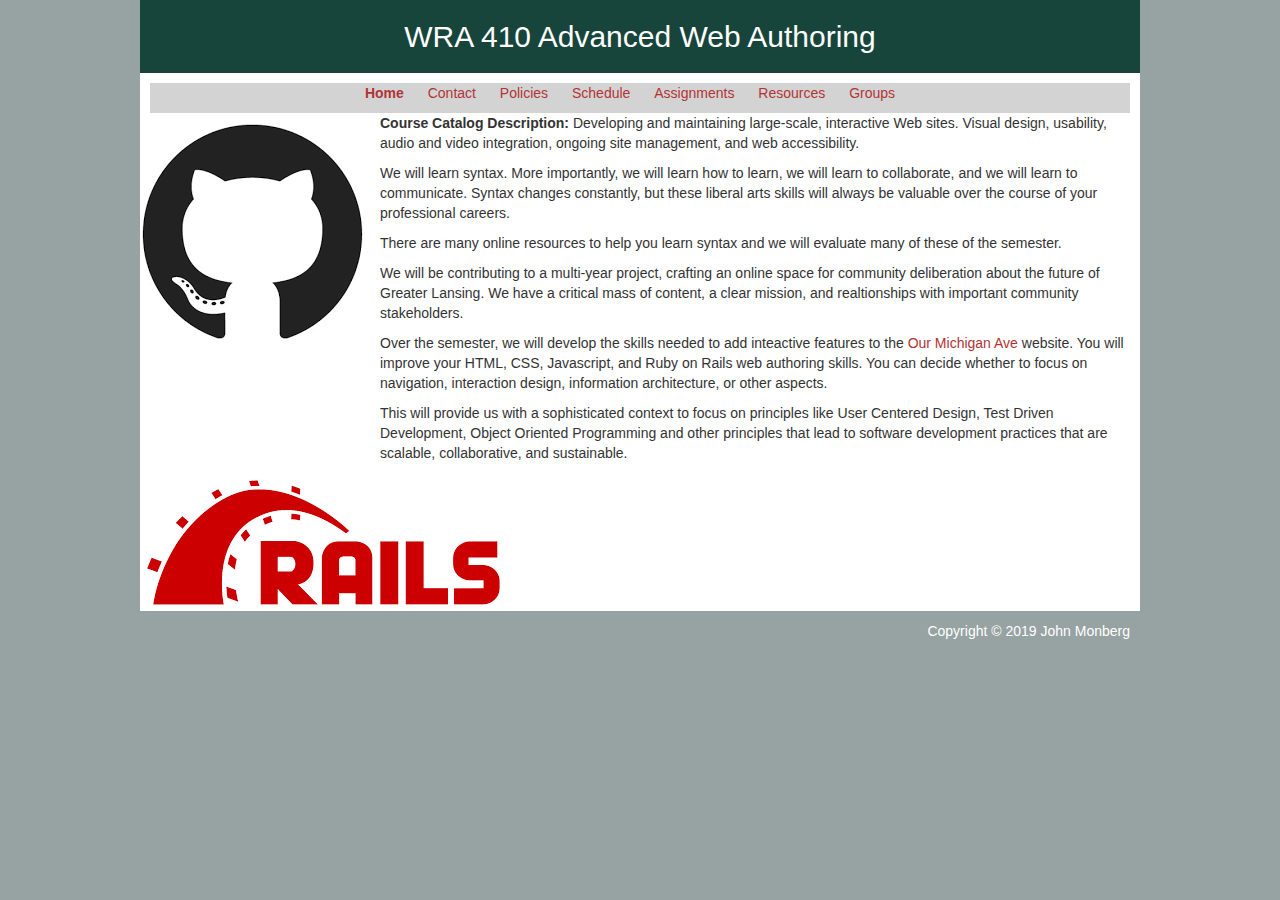
<file: index.html>
<html>
<head>
  <title>WRA 410</title>
  <link rel="stylesheet" href="https://fonts.googleapis.com/css?family=Lato">
  <link rel="stylesheet" href="https://maxcdn.bootstrapcdn.com/bootstrap/3.4.0/css/bootstrap.min.css">
  <script src="https://ajax.googleapis.com/ajax/libs/jquery/3.3.1/jquery.min.js"></script>
  <script src="https://maxcdn.bootstrapcdn.com/bootstrap/3.4.0/js/bootstrap.min.js"></script>
  <link rel="stylesheet" type="text/css" href="style.css" />
</head>
<body>
  <div id = "container">
    <div id = "header">
      <h2> WRA 410 Advanced Web Authoring </h2>
    </div>
    <div id ="content">
      <div id = "nav">
   
        <ul>
          <li><a class="selected" href="">Home</a></li>
          <li><a href="contact.html">Contact</a></li>
          <li><a href="policies.html">Policies</a></li>
          <li><a href="schedule.html">Schedule</a></li>
          <li><a href="assignments.html">Assignments</a></li>
          <li><a href="resources.html">Resources</a></li>
          <li><a href="groups.html">Groups</a></li>
      </div>
      <div id="main">

        <p><strong>Course Catalog Description:</strong> Developing and maintaining large-scale, interactive Web sites. Visual design, usability, audio and video integration, ongoing site management, and web accessibility.</p>
        <p>We will learn syntax. More importantly, we will learn how to learn, we will learn to collaborate, and we will learn to communicate. Syntax changes constantly, but these liberal arts skills will always be valuable over the course of your professional careers.</p>
        <p>There are many online resources to help you learn syntax and we will evaluate many of these of the semester.</p>

        <p>We will be contributing to a multi-year project, crafting an online space for community deliberation about the future of Greater Lansing. We have a critical mass of content, a clear mission, and realtionships with important community stakeholders.</p>

         <p>Over the semester, we will develop the skills needed to add inteactive features to the <a href="http://www.ourmichiganave.org">Our Michigan Ave </a>website. You will improve your HTML, CSS, Javascript, and Ruby on Rails web authoring skills. You can decide whether to focus on navigation, interaction design, information architecture, or other aspects.</p>

         <p>This will provide us with a sophisticated context to focus on principles like User Centered Design, Test Driven Development, Object Oriented Programming and other principles that lead to software development practices that are scalable, collaborative, and sustainable.</p>

      </div>
    </div>

    <div class="images">
      <img src="git.png"/>
    </div>
    <div>
        <img src="rials.png"/>
    </div>
    <div id = "footer">
      Copyright &copy; 2019 John Monberg
    </div>
  </div>
</body>
</html>
</file>
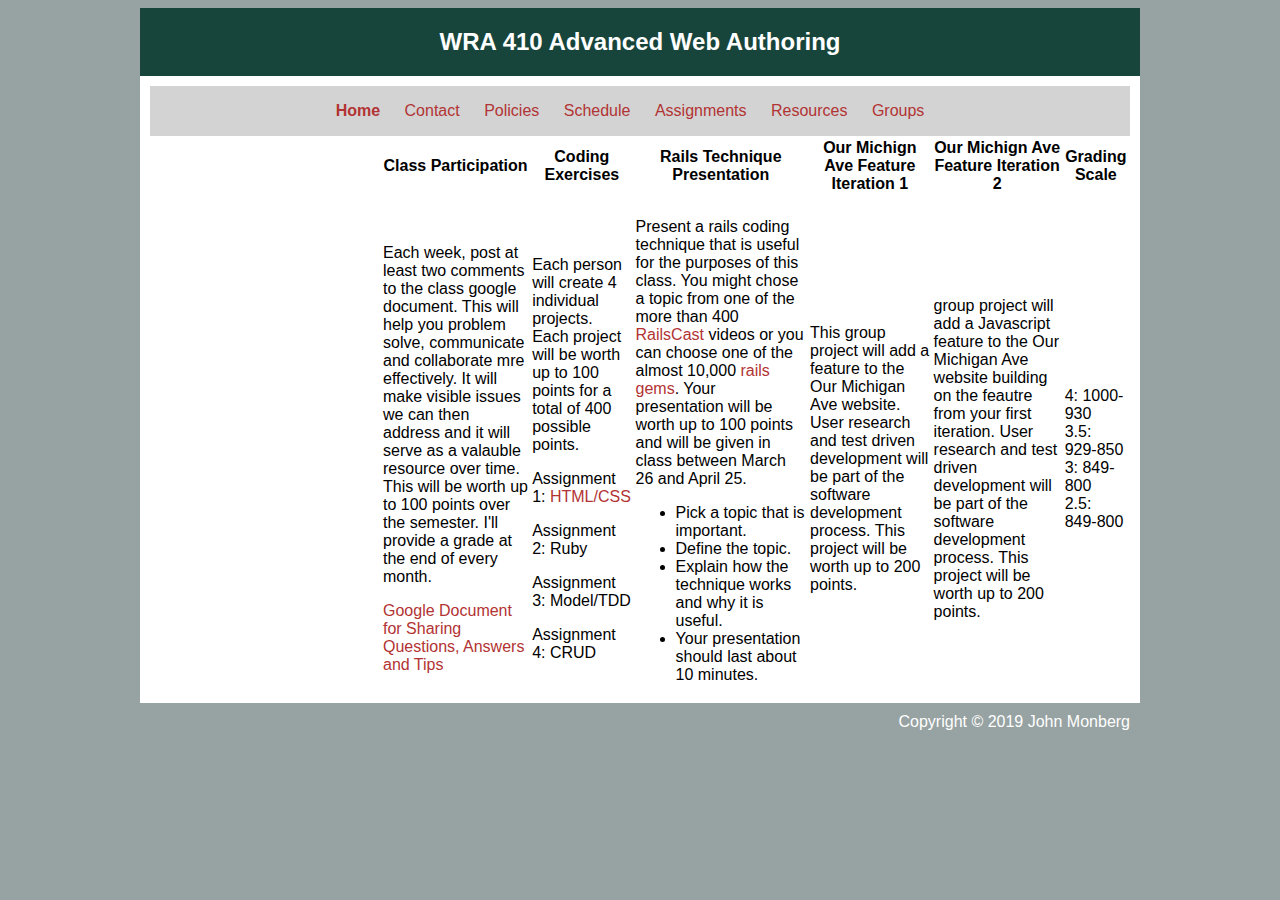
<file: assignments.html>
<html>
<head>
  <title>WRA 410</title>
  <link rel="stylesheet" type="text/css" href="style.css" />
</head>
<body>
  <div id = "container">
    <div id = "header">
      <h2> WRA 410 Advanced Web Authoring </h2>
    </div>
    <div id ="content">
        <div id = "nav">
   
            <ul>
              <li><a class="selected" href="">Home</a></li>
              <li><a href="contact.html">Contact</a></li>
              <li><a href="policies.html">Policies</a></li>
              <li><a href="schedule.html">Schedule</a></li>
              <li><a href="assignments.html">Assignments</a></li>
              <li><a href="resources.html">Resources</a></li>
              <li><a href="groups.html">Groups</a></li>
          </div>
      <div id = "main">
          <table style="width:100%" cell>
              <tr>
                <th><h4>Class Participation</h4></th>
                <th><h4>Coding Exercises</h4></th> 
                <th><h4>Rails Technique Presentation</h4></th>
                <th><h4>Our Michign Ave Feature Iteration 1</h4></th>
                <th><h4>Our Michign Ave Feature Iteration 2</h4></th>
                <th><h4>Grading Scale</h4></th>
              </tr>
              <tr>
                <td>
                  <p>Each week, post at least two comments to the class google document. This will help you problem solve, communicate and collaborate mre effectively. It will make visible issues we can then address and it will serve as a valauble resource over time. This will be worth up to 100 points over the semester. I'll provide a grade at the end of every month. </p>
                  <p> <a href="https://docs.google.com/document/d/1xkNH0uTS0eKyeuKK-n-oFc9xwXeNPyQhF3KM-6RdijI/edit#heading=h.85o64adj8l80">Google Document for Sharing Questions, Answers and Tips</a></p>
                </td>
                <td>
                    <p>Each person will create 4 individual projects. Each project will be worth up to 100 points for a total of 400 possible points.</p>
                    <p>Assignment 1: <a href="assignment1.html">HTML/CSS</a></p>
                    <p>Assignment 2: Ruby</p>
                    <p>Assignment 3: Model/TDD</p>
                    <p>Assignment 4: CRUD</p>
                </td> 
                <td>
                    <p>Present a rails coding technique that is useful for the purposes of this class. You might chose a topic from one of the more than 400 <a href="http://railscasts.com">RailsCast </a>videos or you can choose one of the almost 10,000 <a href="https://rubygems.org/gems">rails gems</a>.
                      Your presentation will be worth up to 100 points and will be given in class between March 26 and April 25.  
              
                      <ul>    
                      <li>Pick a topic that is important. 
                        <li>Define the topic.</li> 
                        <li>Explain how the technique works and why it is useful.</l1>
                        <li>Your presentation should last about 10 minutes. </li>
                       </ul> 
                </td>
                <td>
                    <p>This group project will add a feature to the Our Michigan Ave website. User research and test driven development will be part of the software development process. This project will be worth up to 200 points.</p>
                </td>
                <td>
                    <p>group project will add a Javascript feature to the Our Michigan Ave website building on the feautre from your first iteration. User research and test driven development will be part of the software development process. This project will be worth up to 200 points.</p>
                </td>
                <td>
                    4: 1000-930 <br>
                    3.5: 929-850 <br>
                    3: 849-800 <br>
                    2.5: 849-800 <br>
                </td>
              </tr>
            </table>    
      </div>
    </div>
    <div id = "footer">
      Copyright &copy; 2019 John Monberg
    </div>
  </div>
</body>
</html>
</file>
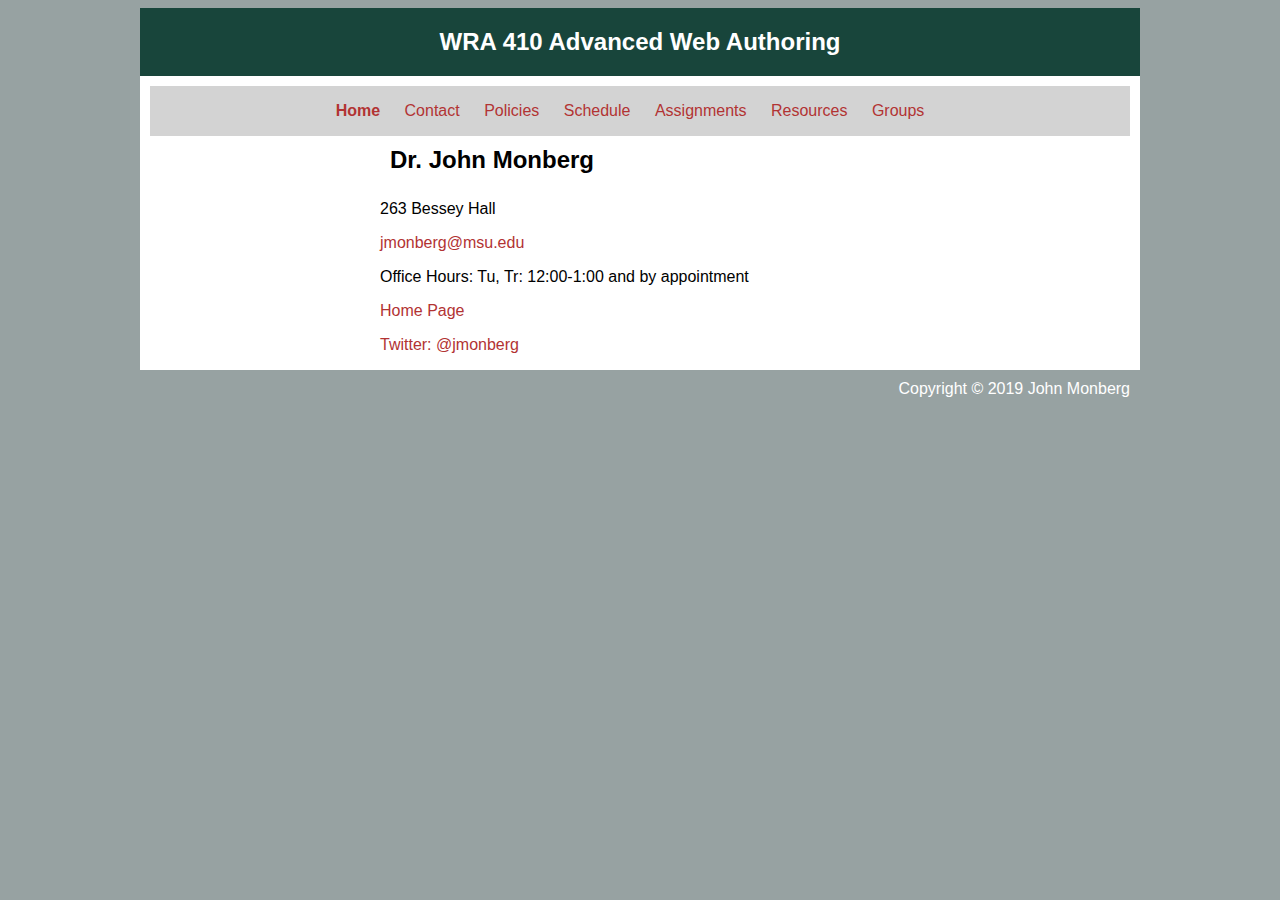
<file: contact.html>
<html>
<head>
  <title>WRA 410</title>
  <link rel="stylesheet" type="text/css" href="style.css" />
</head>
<body>
  <div id = "container">
    <div id = "header">
      <h2> WRA 410 Advanced Web Authoring </h2>
    </div>
    <div id ="content">
        <div id = "nav">
   
            <ul>
              <li><a class="selected" href="">Home</a></li>
              <li><a href="contact.html">Contact</a></li>
              <li><a href="policies.html">Policies</a></li>
              <li><a href="schedule.html">Schedule</a></li>
              <li><a href="assignments.html">Assignments</a></li>
              <li><a href="resources.html">Resources</a></li>
              <li><a href="groups.html">Groups</a></li>
          </div>
      <div id = "main">
        <h2> Dr. John Monberg </h2>
        <p>263 Bessey Hall   </p>
        <p><A HREF="mailto:jmonberg@msu.edu">jmonberg@msu.edu</A> </p>
        <p> Office Hours: Tu, Tr: 12:00-1:00 and by appointment </p>
        <p><A HREF=" http://jmonberg.msu.domains">Home Page</A> </p>
        <p><a href="https://twitter.com/jmonberg">Twitter: @jmonberg</a> </p>

      </div>
    </div>
    <div id = "footer">
      Copyright &copy; 2019 John Monberg
    </div>
  </div>
</body>
</html>
</file>
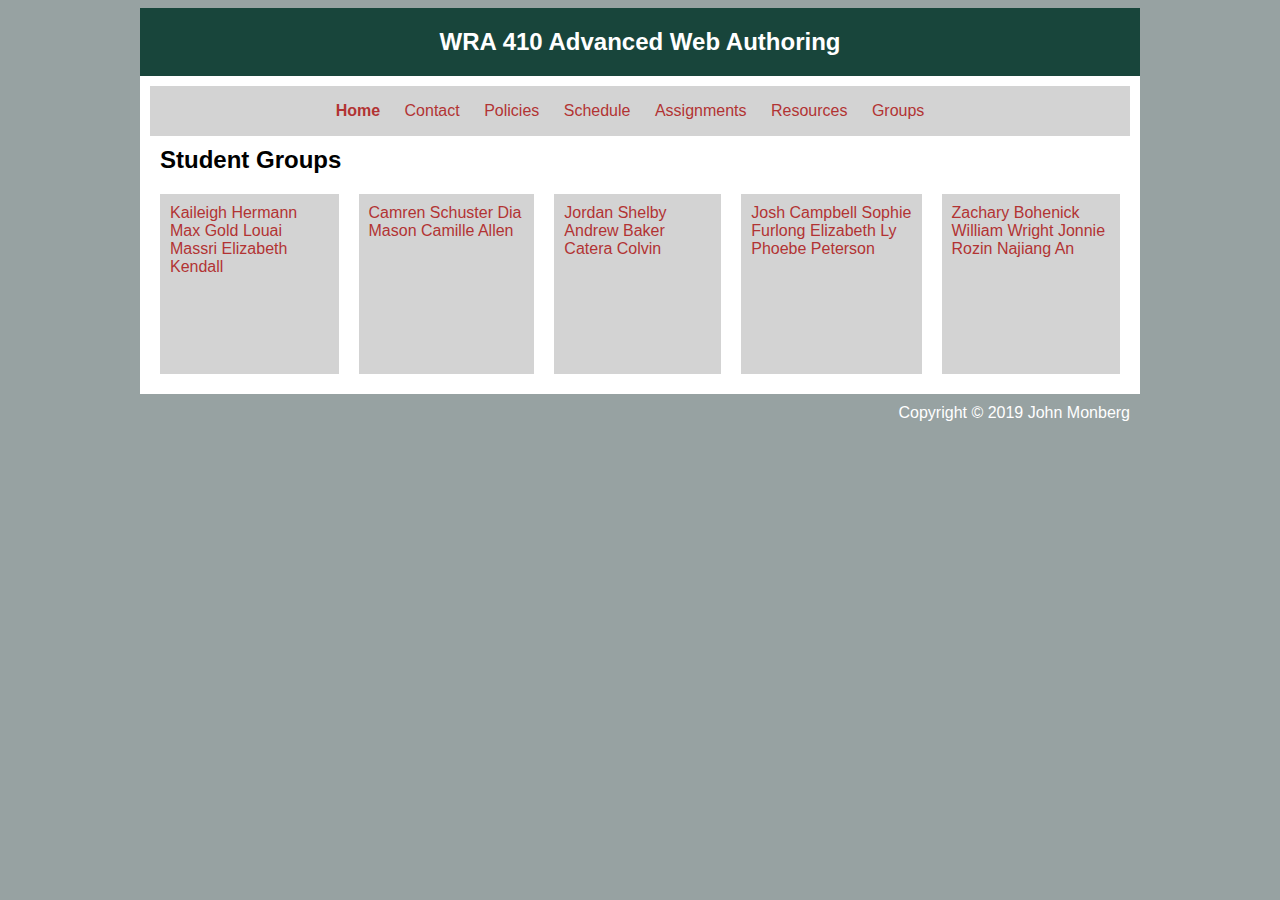
<file: groups.html>
<html>
<head>
  <title>WRA 410 Groups</title>
  <link rel="stylesheet" type="text/css" href="style.css" />
</head>
<body>
  <div id = "container">
    <div id = "header">
      <h2> WRA 410 Advanced Web Authoring </h2>
    </div>
    <div id ="content">
        <div id = "nav">
   
            <ul>
              <li><a class="selected" href="">Home</a></li>
              <li><a href="contact.html">Contact</a></li>
              <li><a href="policies.html">Policies</a></li>
              <li><a href="schedule.html">Schedule</a></li>
              <li><a href="assignments.html">Assignments</a></li>
              <li><a href="resources.html">Resources</a></li>
              <li><a href="groups.html">Groups</a></li>
          </div>
      <h2> Student Groups </h2>
          <div class="container">
              <div id = "student-group">
                  <a href="https://github.com/abc">Kaileigh Hermann</a>
                  <a href="https://github.com/abc">Max Gold</a>
                  <a href="https://github.com/abc">Louai Massri</a>
                  <a href="https://github.com/abc">Elizabeth Kendall</a>
              </div>
              <div id = "student-group">
                  <a href="https://github.com/abc">Camren Schuster</a>
                  <a href="https://github.com/abc">Dia Mason</a>
                  <a href="https://github.com/abc">Camille Allen</a>
             </div>
              <div id = "student-group">
                  <a href="https://github.com/abc">Jordan Shelby</a>
                  <a href="https://github.com/abc">Andrew Baker</a>
                  <a href="https://github.com/abc">Catera Colvin</a>
              </div>
               <div id = "student-group">
                  <a href="https://github.com/abc">Josh Campbell</a>
                  <a href="https://github.com/abc">Sophie Furlong</a>
                  <a href="https://github.com/abc">Elizabeth Ly</a>
                  <a href="https://github.com/abc">Phoebe Peterson</a>
                </div>
                <div id = "student-group">
                  <a href="https://github.com/abc">Zachary Bohenick</a>
                  <a href="https://github.com/abc">William Wright</a>
                  <a href="https://github.com/abc">Jonnie Rozin</a>
                 <a href="https://github.com/abc">Najiang An</a>
                </div>
      </div>
    </div>
    <div id = "footer">
      Copyright &copy; 2019 John Monberg
    </div>
  </div>
</body>
</html>
</file>
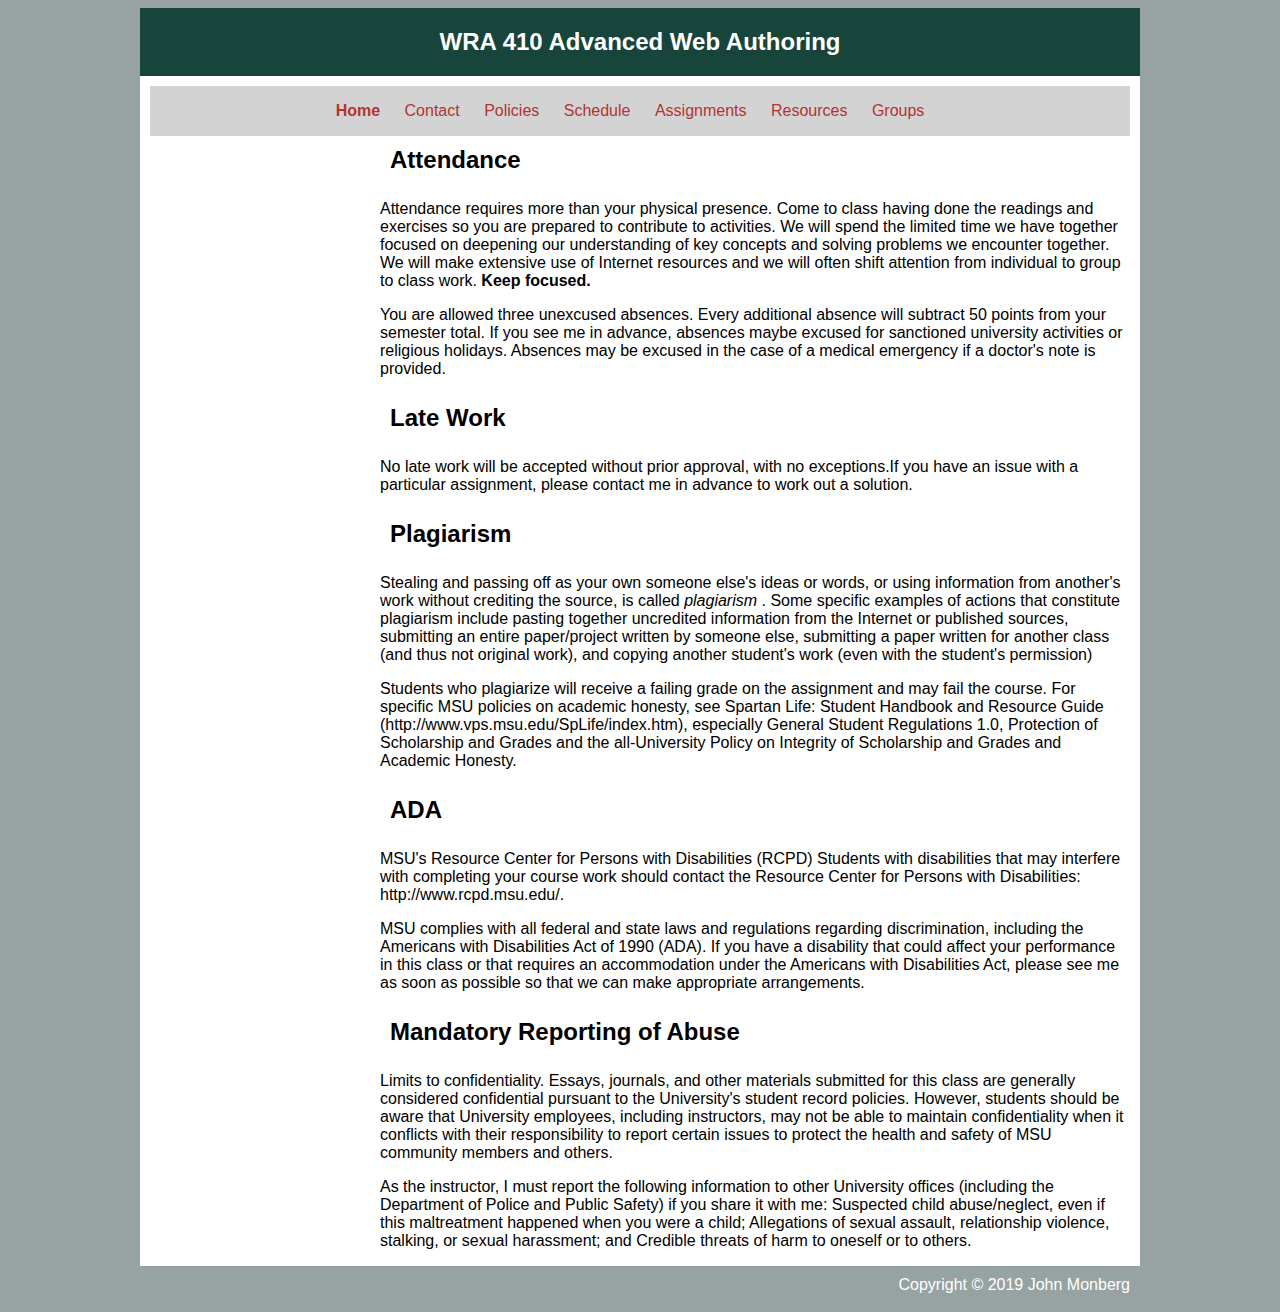
<file: policies.html>
<html>
<head>
  <title>WRA 410</title>
  <link rel="stylesheet" type="text/css" href="style.css" />
</head>
<body>
  <div id = "container">
    <div id = "header">
      <h2> WRA 410 Advanced Web Authoring </h2>
    </div>
    <div id ="content">
        <div id = "nav">
   
            <ul>
              <li><a class="selected" href="">Home</a></li>
              <li><a href="contact.html">Contact</a></li>
              <li><a href="policies.html">Policies</a></li>
              <li><a href="schedule.html">Schedule</a></li>
              <li><a href="assignments.html">Assignments</a></li>
              <li><a href="resources.html">Resources</a></li>
              <li><a href="groups.html">Groups</a></li>
          </div>
      <div id = "main">
        <h2> Attendance </h2>
        <p>Attendance requires more than your physical presence. Come to class having done the readings and exercises so you are prepared to contribute to activities. We will spend the limited time we have together focused on deepening our understanding of key concepts and solving problems we encounter together. We will make extensive use of Internet resources and we will often shift attention from individual to group to class work. <b> Keep focused.</b>   </p>
        <p>You are allowed three unexcused absences. Every additional absence will subtract 50 points from your semester total.  If you see me in advance, absences maybe excused for sanctioned university activities or religious holidays.  Absences may be excused in the case of a medical emergency if a doctor's note is provided. </p>

        <h2> Late Work</h2>
        <p>No late work will be accepted without prior approval, with no exceptions.If you have an issue with a particular assignment, please contact me in advance to work out a solution.</p>

        <h2>Plagiarism</h2>
        <p>Stealing and passing off as your own someone else&apos;s ideas or words, or using information from another&apos;s work without crediting the source, is called <i>plagiarism </i>. Some specific examples of actions that constitute plagiarism include pasting together uncredited information from the Internet or published sources, submitting an entire paper/project written by someone else, submitting a paper written for another class (and thus not original work), and copying another student&apos;s work (even with the student&apos;s permission)</p>

        <p>Students who plagiarize will receive a failing grade on the assignment and may fail the course. For specific MSU policies on academic honesty, see Spartan Life: Student Handbook and Resource Guide (http://www.vps.msu.edu/SpLife/index.htm), especially General Student Regulations 1.0, Protection of Scholarship and Grades and the all-University Policy on Integrity of Scholarship and Grades and Academic Honesty.</p>

        <h2> ADA </h2>
        <p>MSU&apos;s Resource Center for Persons with Disabilities (RCPD) Students with disabilities that may interfere with completing your course work should contact the Resource Center for Persons with Disabilities: http://www.rcpd.msu.edu/.</P>
        <p>MSU complies with all federal and state laws and regulations regarding discrimination, including the Americans with Disabilities Act of 1990 (ADA). If you have a disability that could affect your performance in this class or that requires an accommodation under the Americans with Disabilities Act, please see me as soon as possible so that we can make appropriate arrangements.</p>

        <h2>Mandatory Reporting of Abuse</h2>
        <p> Limits to confidentiality. Essays, journals, and other materials submitted for this class are generally considered confidential pursuant to the University's student record policies. However, students should be aware that University employees, including instructors, may not be able to maintain confidentiality when it conflicts with their responsibility to report certain issues to protect the health and safety of MSU community members and others.</p>
        <p>As the instructor, I must report the following information to other University offices (including the Department of Police and Public Safety) if you share it with me: Suspected child abuse/neglect, even if this maltreatment happened when you were a child; Allegations of sexual assault, relationship violence, stalking, or sexual harassment; and Credible threats of harm to oneself or to others.</P>
      </div>
    </div>
    <div id = "footer">
      Copyright &copy; 2019 John Monberg
    </div>
  </div>
</body>
</html>
</file>
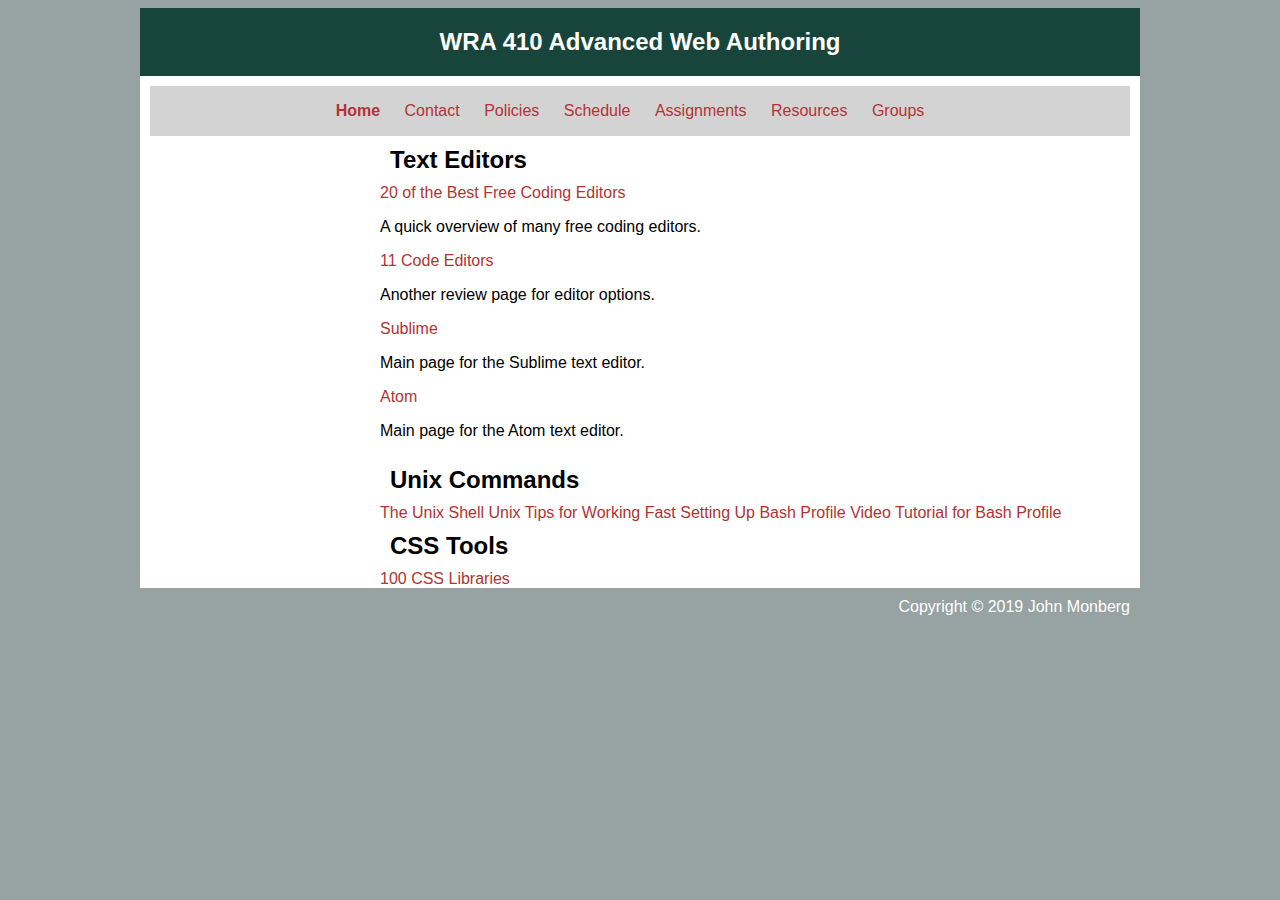
<file: resources.html>
<html>
<head>
  <title>WRA 410</title>
  <link rel="stylesheet" type="text/css" href="style.css" />
</head>
<body>
  <div id = "container">
    <div id = "header">
      <h2> WRA 410 Advanced Web Authoring </h2>
    </div>
    <div id ="content">
        <div id = "nav">
   
            <ul>
              <li><a class="selected" href="">Home</a></li>
              <li><a href="contact.html">Contact</a></li>
              <li><a href="policies.html">Policies</a></li>
              <li><a href="schedule.html">Schedule</a></li>
              <li><a href="assignments.html">Assignments</a></li>
              <li><a href="resources.html">Resources</a></li>
              <li><a href="groups.html">Groups</a></li>
          </div>
      <div id = "main">
        <div>
        <h2> Text Editors</h2>

        <a href="http://jemebuyan.com/02/20-of-the-best-free-coding-editors-hjfjdfjtjfdtu-bl345rt.html">20 of the Best Free Coding Editors</a>
        <p>A quick overview of many free coding editors.</p>

        <p>

        <a href="https://www.elegantthemes.com/blog/resources/the-11-best-code-editors-available-in-2015">11 Code Editors</a>

         <p>Another review page for editor options.</p>

        <p></p>

        <a href="https://www.sublimetext.com">Sublime</a>
        <p>Main page for the Sublime text editor.</p>

        <p></p>

        <a href="https://atom.io">Atom</a>
        <p>Main page for the Atom text editor.</p>

         <h2>Unix Commands</h2>

         <a href="https://swcarpentry.github.io/shell-novice/reference/">The Unix Shell</a>

         <a href="https://hackernoon.com/10-basic-tips-on-working-fast-in-unix-or-linux-terminal-5746ae42d277">Unix Tips for Working Fast</a>

		<a href="https://natelandau.com/my-mac-osx-bash_profile/">Setting Up Bash Profile</a>
		<a href="https://www.youtube.com/watch?v=_3om0Kt43wQ">Video Tutorial for Bash Profile</a>

         <h2>CSS Tools</h2>

         <a href="https://speckyboy.com/100-css-libraries-frameworks-tools/">100 CSS Libraries</a>
        </div>


      </div>
    </div>
    <div id = "footer">
      Copyright &copy; 2019 John Monberg
    </div>
  </div>
</body>
</html>
</file>
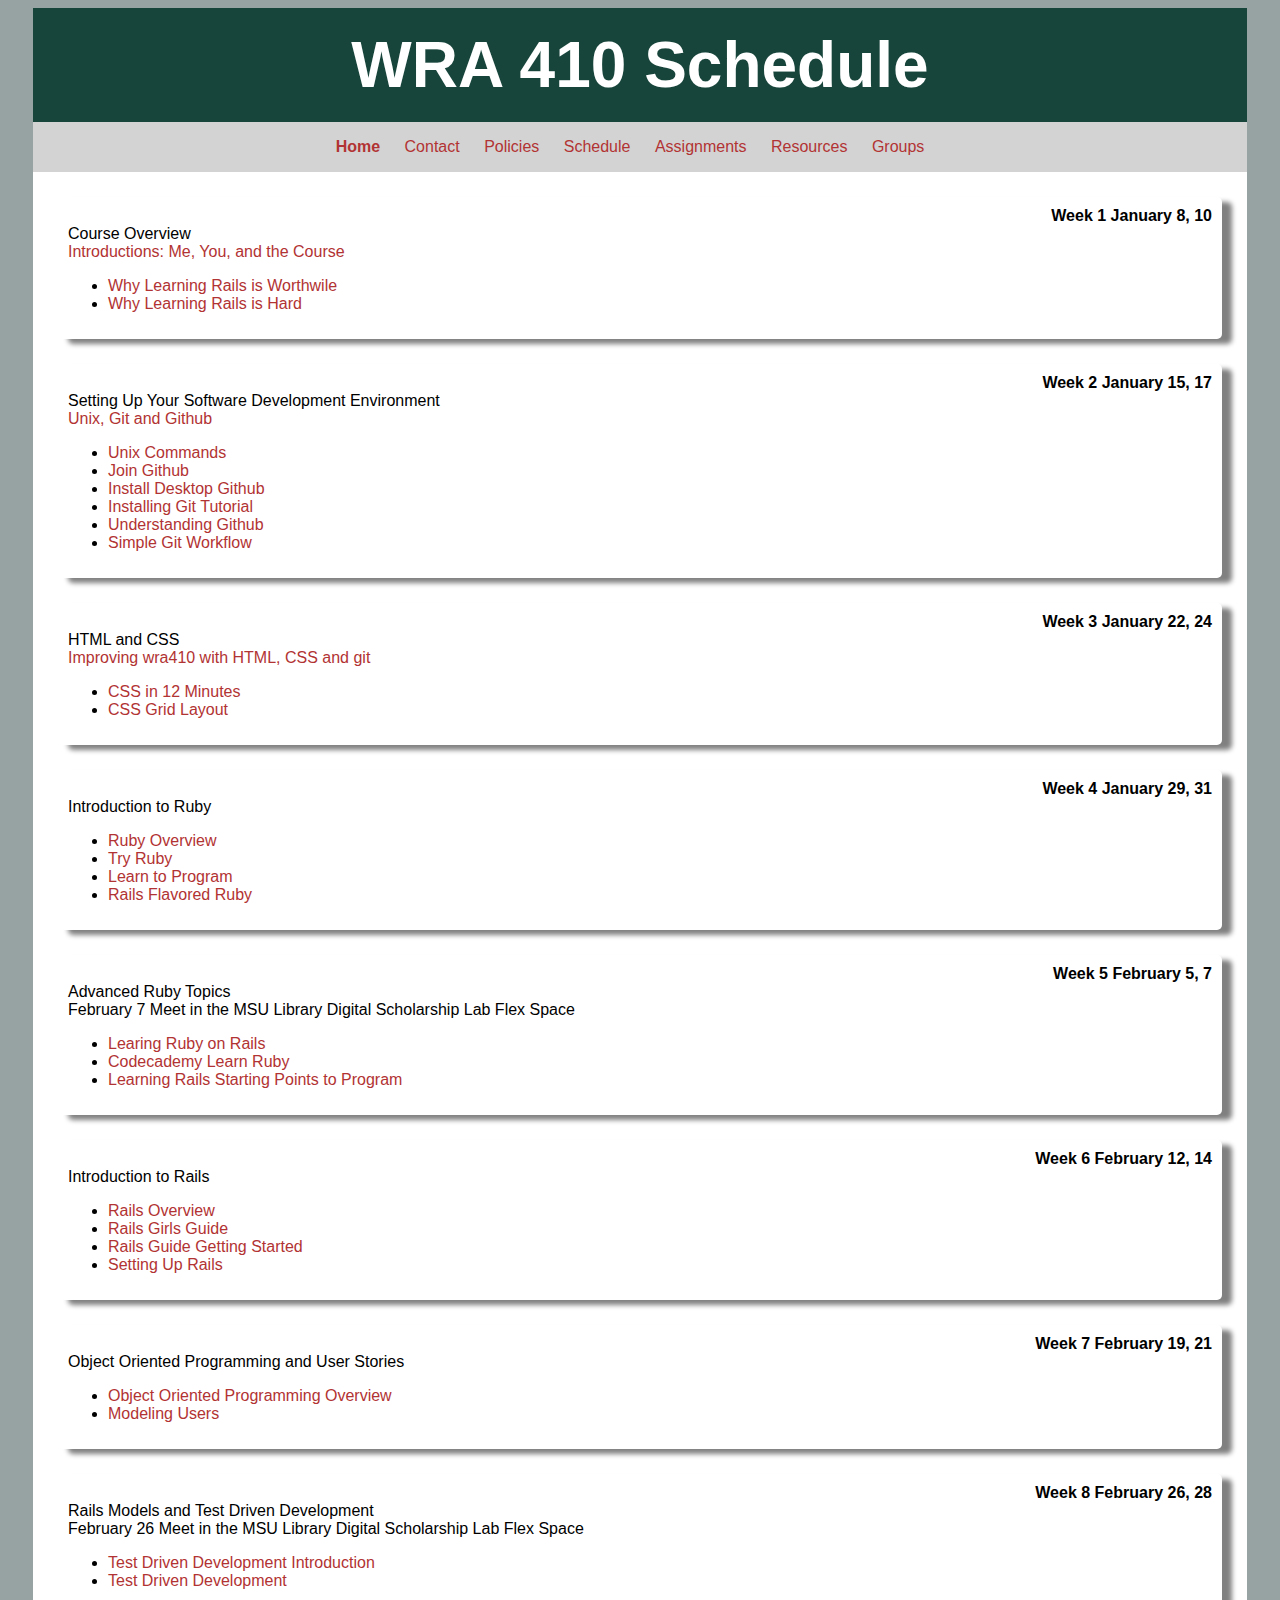
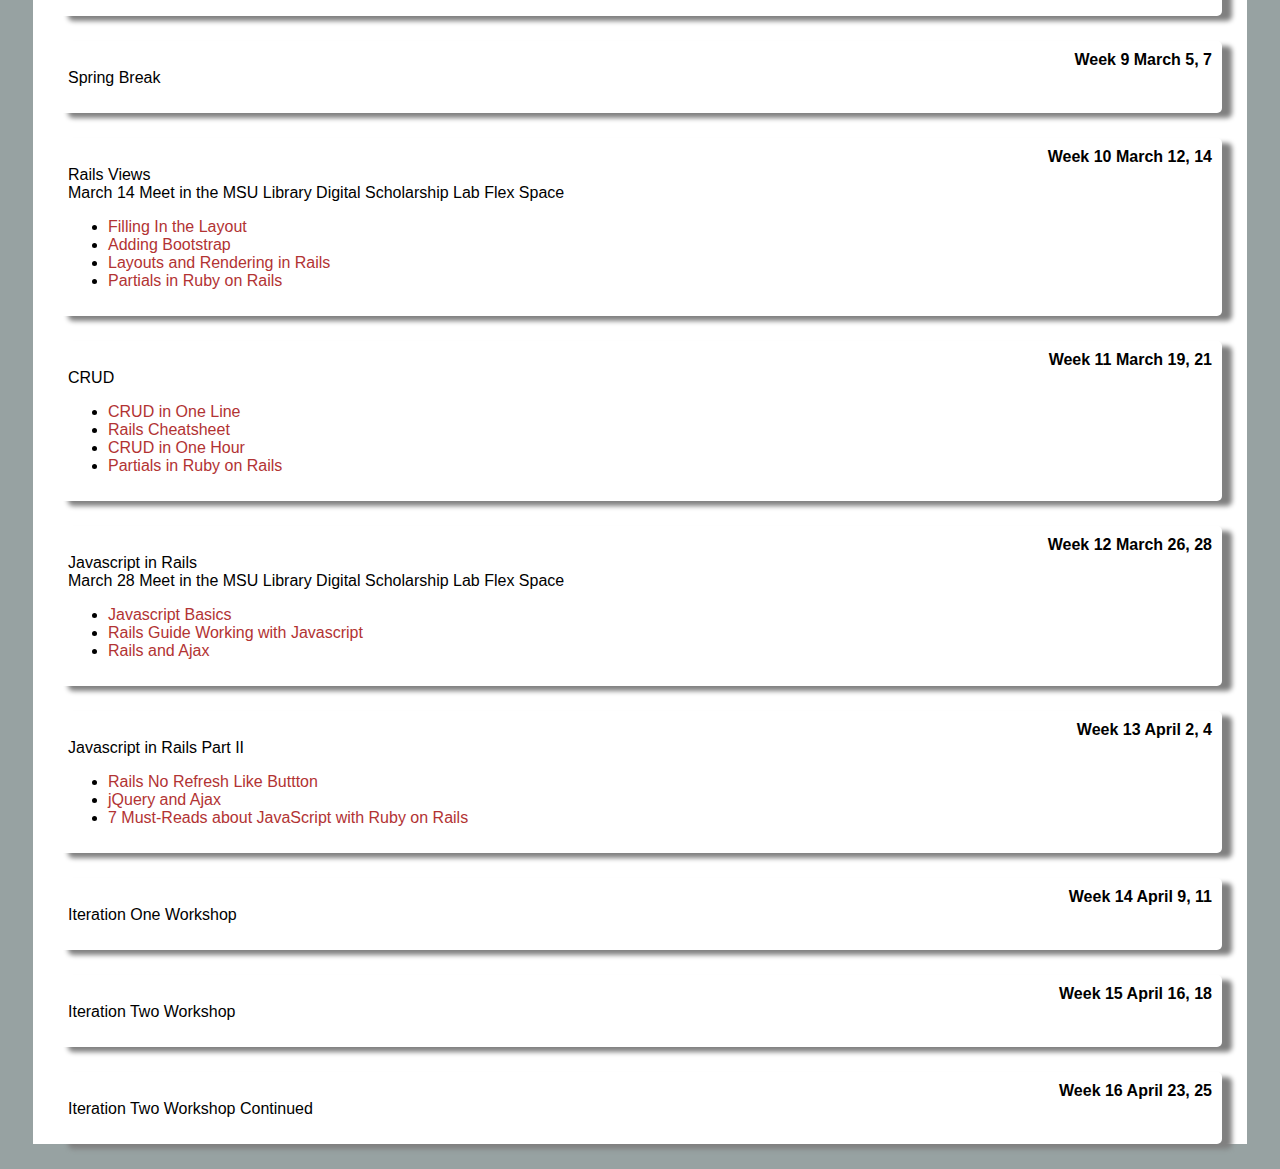
<file: schedule.html>
<html>
<head>
  <title>WRA 410 Schedule</title>
  <link rel="stylesheet" type="text/css" href="style.css" />
</head>
<body>
<div class="background">
  <div class="header">
  <h1 style="color:white"><center><h1>WRA 410 Schedule</h1></center></h1>
  </div>
  <div id = "nav">
      <ul>
        <li><a class="selected" href="">Home</a></li>
        <li><a href="contact.html">Contact</a></li>
        <li><a href="policies.html">Policies</a></li>
        <li><a href="schedule.html">Schedule</a></li>
        <li><a href="assignments.html">Assignments</a></li>
        <li><a href="resources.html">Resources</a></li>
        <li><a href="groups.html">Groups</a></li>
    </div>
  <div class = "schedule-container">
    <div id="schedule-card">
    <div class =schedule-date>
      Week 1 January 8, 10
    </div>
    <div>
      Course Overview<br>
      <a href="https://docs.google.com/presentation/d/1Y6CHad8iVvyii44YTcipWlHnyRqqIMIw7awQZwQxjok/edit?usp=sharing">Introductions: Me, You, and the Course</a>
    </div>
    <div class = schedule-resources>

      <ul>
        <li><a href=" https://www.youtube.com/watch?v=gXXNHtpa_oQ">Why Learning Rails is Worthwile</a></li>
        <li><a href=" http://www.readysetrails.com/index.php/181/this-is-why-learning-rails-is-hard/">Why Learning Rails is Hard</a></li>
      </ul>
    </div>
    </div>

    <div id="schedule-card">
    <div class =schedule-date>
      Week 2 January 15, 17
    </div>
    <div>
      Setting Up Your Software Development Environment<br>
      <a href="https://docs.google.com/presentation/d/15A9x1AsugtnAZcs9UYcfG5WddA9I4sD0PiJjpxtq5ZM/edit?usp=sharing">Unix, Git and Github</a>
    </div>
     <div class = schedule-resources>
     <ul>
        <li><a href="https://www.tjhsst.edu/~dhyatt/superap/unixcmd.html"> Unix Commands</a></li>
        <li><a href="https://github.com/join">Join Github</a></li>
        <li><a href="https://desktop.github.com">Install Desktop Github</a> </li>
        <li><a href="https://product.hubspot.com/blog/git-and-github-tutorial-for-beginners">Installing Git Tutorial</a></li>
        <li><a href="https://readwrite.com/2013/09/30/understanding-github-a-journey-for-beginners-part-1/">Understanding Github</a></li>
        <li><a href="https://www.atlassian.com/blog/git/simple-git-workflow-simple">Simple Git Workflow</a></li>
    </div>
    </div>
    <div id="schedule-card">
    <div class =schedule-date>
      Week 3 January 22, 24
    </div>
    <div>
      HTML and CSS<br>
      <a href="https://docs.google.com/presentation/d/1W1SAp6KW7N_FMHVk9buxU-UkMg-NyKHgxPqFqIlsdcc/edit#slide=id.g4e33bd0f97_0_45">Improving wra410 with HTML, CSS and git</a>
    </div>
     <div class = schedule-resources>
     <ul>
        <li><a href="https://www.youtube.com/watch?v=0afZj1G0BIE"> CSS in 12 Minutes</a></li>
        <li><a href="https://www.youtube.com/watch?v=jV8B24rSN5o">CSS Grid Layout</a></li>
      </ul>
    </div>
</div>
<div id="schedule-card">
  <div class =schedule-date>
        Week 4 January 29, 31
      </div>
      <div>
        Introduction to Ruby
      </div>
       <div class = schedule-resources>
       <ul>
          <li><a href="https://www.youtube.com/watch?v=hAt7SYBMjEc"> Ruby Overview</a></li>
          <li><a href="https://ruby.github.io/TryRuby/">Try Ruby</a></li>
           <li><a href="https://pine.fm/LearnToProgram/">Learn to Program</a></li>
           <li><a href="https://rails-4-0.railstutorial.org/book/rails_flavored_ruby#cha-rails_flavored_ruby">Rails Flavored Ruby</a></li>

        </ul>
      </div>
</div>
<div id="schedule-card">
      <div class =schedule-date>
        Week 5 February 5, 7
      </div>
      <div>
        Advanced Ruby Topics <br>
        February 7 Meet in the <a href="https://lib.msu.edu/dslab/"></a>MSU Library Digital Scholarship Lab Flex Space
      </div>
       <div class = schedule-resources>
       <ul>
          <li><a href="https://skillcrush.com/2015/01/29/13-ruby-rails/"> Learing Ruby on Rails</a></li>
          <li><a href="https://www.codecademy.com/learn/learn-ruby">Codecademy Learn Ruby</a></li>
          <li><a href="https://dev.to/yafkari/what-resources-to-learn-ruby-on-rails-2eg3">Learning Rails Starting Points to Program</a></li>


        </ul>
      </div>
</div>
<div id="schedule-card">
      <div class =schedule-date>
        Week 6 February 12, 14
      </div>
      <div>
        Introduction to Rails <br>

      </div>
       <div class = schedule-resources>
       <ul>
          <li><a href="https://www.youtube.com/watch?v=hAt7SYBMjEc"> Rails Overview</a></li>
          <li><a href="https://guides.railsgirls.com">Rails Girls Guide</a></li>
          <li><a href="https://guides.rubyonrails.org/v2.3/getting_started.html">Rails Guide Getting Started</a></li>
         <li><a href="https://rails-4-0.railstutorial.org/book/beginning#sec-up_and_running">Setting Up Rails</a></li>
       
        </ul>
      </div>
</div>
<div id="schedule-card">
      <div class =schedule-date>
            Week 7 February 19, 21
          </div>
          <div>
            Object Oriented Programming and User Stories
          </div>
           <div class = schedule-resources>
           <ul>
              <li><a href="https://www.youtube.com/watch?v=6It5aK9mJi8"> Object Oriented Programming Overview</a></li>
              <li><a href="https://rails-4-0.railstutorial.org/book/modeling_users">Modeling Users</a></li>
           </ul>
          </div>
          </div>
          <div id="schedule-card">
          <div class =schedule-date>
            Week 8 February 26, 28
          </div>
          <div>
            Rails Models and Test Driven Development<br>
            February 26 Meet in the <a href="https://lib.msu.edu/dslab/"></a>MSU Library Digital Scholarship Lab Flex Space
          </div>
           <div class = schedule-resources>
           <ul>
               <li><a href="https://www.youtube.com/watch?v=SPmA59B6k8k">Test Driven Development Introduction</a></li>
               <li><a href=" http://guides.railsgirls.com/test-driven-development">Test Driven Development</a></li>

            </ul>
          </div>
          </div>
          <div id="schedule-card">
          <div class =schedule-date>
            Week 9 March 5, 7
          </div>
          <div>
            Spring Break
          </div>
           <div class = schedule-resources>
           <ul>

            </ul>
          </div>
          </div>
          <div id="schedule-card">
       <div class =schedule-date>
            Week 10 March 12, 14
          </div>
          <div>
            Rails Views<br>
            March 14 Meet in the <a href="https://lib.msu.edu/dslab/"></a>MSU Library Digital Scholarship Lab Flex Space
          </div>
           <div class = schedule-resources>
           <ul>
              <li><a href="https://rails-4-0.railstutorial.org/book/filling_in_the_layout">Filling In the Layout</a></li>
              <li><a href="https://medium.freecodecamp.org/add-bootstrap-to-your-ruby-on-rails-project-8d76d70d0e3b">Adding Bootstrap</a></li>
               <li><a href="https://guides.rubyonrails.org/layouts_and_rendering.html">Layouts and Rendering in Rails</a></li>
               <li><a href="https://richonrails.com/articles/partials-in-ruby-on-rails">Partials in Ruby on Rails</a></li>

            </ul>
          </div>
</div>
<div id="schedule-card">
		<div class =schedule-date>
            Week 11 March 19, 21
          </div>
          <div>
            CRUD
          </div>
           <div class = schedule-resources>
           <ul>
              <li><a href="https://guides.railsgirls.com/app">CRUD in One Line</a></li>
              <li><a href="http://www.pragtob.info/rails-beginner-cheatsheet/">Rails Cheatsheet</a></li>
               <li><a href="https://www.youtube.com/watch?v=tVVQLMKCpj0">CRUD in One Hour</a></li>
               <li><a href="https://richonrails.com/articles/partials-in-ruby-on-rails">Partials in Ruby on Rails</a></li>

            </ul>
          </div>
          </div>

          <div id="schedule-card">
	<div class =schedule-date>
            Week 12 March 26, 28
          </div>
          <div>
            Javascript in Rails<br>
            March 28 Meet in the <a href="https://lib.msu.edu/dslab/"></a>MSU Library Digital Scholarship Lab Flex Space
          </div>
           <div class = schedule-resources>
           <ul>
              <li><a href="https://developer.mozilla.org/en-US/docs/Learn/Getting_started_with_the_web/JavaScript_basics">Javascript Basics</a></li>
              <li><a href="https://guides.rubyonrails.org/working_with_javascript_in_rails.html">Rails Guide Working with Javascript</a></li>
               <li><a href="https://www.tutorialspoint.com/ruby-on-rails/rails-and-ajax.htm">Rails and Ajax</a></li>
          
            </ul>
          </div>
          </div>
          <div id="schedule-card">
<div class =schedule-date>
            Week 13 April 2, 4
          </div>
          <div>
            Javascript in Rails Part II
          </div>
           <div class = schedule-resources>
           <ul>
      			<li><a href="https://www.youtube.com/watch?v=47KHwLVeSLE">Rails No Refresh Like Buttton</a></li>
 			   <li><a href="https://www.youtube.com/watch?v=FBxVN7U1Qsk">jQuery and Ajax</a></li>
 			   <li><a href="https://www.netguru.com/blog/java-script-ruby-on-rails-resources">7 Must-Reads about JavaScript with Ruby on Rails</a></li>
            </ul>
          </div>
          </div>
          <div id="schedule-card">
<div class =schedule-date>
            Week 14 April 9, 11
          </div>
          <div>
            Iteration One Workshop
          </div>
           <div class = schedule-resources>
           <ul>
      
            </ul>
          </div>
</div>
<div id="schedule-card">
<div class =schedule-date>
            Week 15 April 16, 18
          </div>
          <div>
            Iteration Two Workshop
          </div>
           <div class = schedule-resources>
           <ul>
      
            </ul>
          </div> 
          </div>
          <div id="schedule-card">
<div class =schedule-date>
            Week 16 April 23, 25
          </div>
          <div>
            Iteration Two Workshop Continued
          </div>
           <div class = schedule-resources>
           <ul>
      
            </ul>
          </div>  
          </div>                   
    </div>
    </div>
</body>
</html>
</file>
<file: style.css>
body {
    background-color: #97a2a2;
    font-family: Verdana,Geneva,sans-serif; 
}

a {
  text-decoration: none;
  color: #B23333;
}

h1, h2, h3  {
  margin: 0;
  padding: 10px;
}

#container {
    background-color: white;
    width: 1000px;
    margin-left: auto;
    margin-right:auto;
}

#header {
    background-color: #18453B;
    color: white;
    text-align: center;
    padding: 10px;
}

#content {
  padding: 10px;
}

#nav {
  width: 100%;
  float: none;
  align-content: center;
  background-color:  #d3d3d3;
  
}

#nav ul {
  list-style-type: none;
  text-align: center;
  padding: 0;
}

#nav li {
  display: inline-block;
  padding-right: 20px;
}


#nav .selected {
  font-weight: bold;
}

#main {
  width: 750px;
  float: right;

}

#student-group {

  margin: 10px;
  border: 20px;
  padding: 10px;
  background-color:  #d3d3d3;
  color: black;
  text-align: left;
}

#footer {
  clear: both;
  padding: 10px;
  background-color: #97a2a2;
  color: white;
  text-align: right;
}
.schedule-date {
  font-weight: bold;
  color: black;
  text-align: right;
}
.schedule-resources {
  font-weight: lighter;
  color: black;
  text-align: left;
}

.container {
  display: grid;
  grid-template-columns: auto auto auto auto auto;
  grid-template-rows: 200px;
}

.schedule-containter {
  display: grid;
  grid-template-columns: auto auto auto auto auto auto auto auto auto auto auto auto auto auto auto auto;
  grid-template-rows: 200px;
}

#schedule-card {
  background-color: white;
  box-shadow: 10px 5px 5px gray;
  height: auto;
  padding: 10px;
  margin: 25px;
  border-radius: 5px;

}

.schedule-wrapper {
  width: 80%;
}

.background {
  background-color: white;
  margin-left: 25px;
  margin-right: 25px;
}

.header {
  background-color: #18453B;
}

.images {
  
}
</file>
